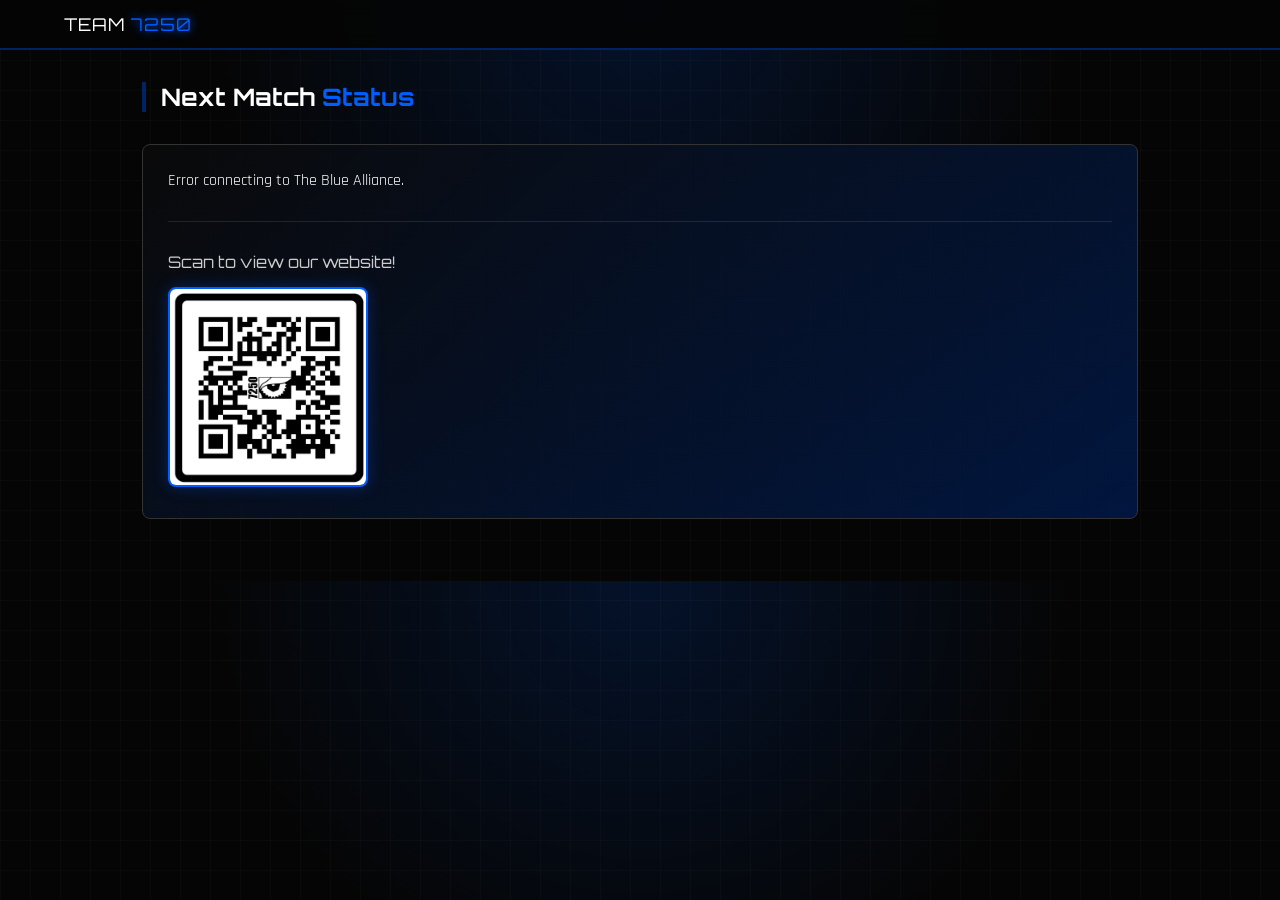
<file: countdown.html>
<!DOCTYPE html>
<html lang="en">
<head>
    <meta charset="UTF-8">
    <meta name="viewport" content="width=device-width, initial-scale=1.0">
    <title>Team 7250 | Match Countdown</title>
    <link rel="stylesheet" href="style.css">
</head>
<body>

    <div class="navbar">
        <div class="nav-brand-row">
            <div class="logo-group">
                <div class="logo">TEAM <span>7250</span></div>
            </div>
        </div>
    </div>

    <div class="container content-section">
        <h2 class="section-title">Next Match <span class="highlight">Status</span></h2>
        
        <div class="stats-card">
            <div id="loading-state">Syncing with The Blue Alliance...</div>
            
            <div id="match-data" style="display: none;">
                <div class="match-details" id="match-info">
                    </div>
                
                <div class="countdown-timer" id="countdown-display">
                    --:--:--:--
                </div>
                
                <div id="event-name" style="color: #aaa; margin-top: 10px;">
                    </div>
            </div>

            <div class="qr-section">
                <p style="margin-bottom: 15px; font-family: var(--robot-font); color: #ccc;">Scan to view our website!</p>
                <img src="Images/QR.jpeg" alt="Team 7250 QR Code" class="qr-image">
            </div>
        </div>
    </div>

    <script src="countdown.js"></script>
</body>
</html>
</file>
<file: style.css>
@import url('https://fonts.googleapis.com/css2?family=Orbitron:wght@400;700&family=Rajdhani:wght@400;500;700&display=swap');

:root {
    --royal-blue: #002366;
    --neon-blue: #005eff;
    --black: #050505;
    --dark-grey: #121212;
    --white: #ffffff;
    --robot-font: 'Orbitron', sans-serif;
    --scroll-distance: 0px;
}

* { margin: 0; padding: 0; box-sizing: border-box; -webkit-tap-highlight-color: transparent; }

body {
    background-color: var(--black);
    background-image:
            radial-gradient(circle at 50% 0%, rgba(0, 94, 255, 0.15) 0%, transparent 50%),
            linear-gradient(rgba(255, 255, 255, 0.02) 1px, transparent 1px),
            linear-gradient(90deg, rgba(255, 255, 255, 0.02) 1px, transparent 1px);
    background-size: 100% 100%, 30px 30px, 30px 30px;
    color: var(--white);
    font-family: 'Rajdhani', sans-serif;
    overflow-x: hidden;
}

.navbar {
    display: flex; flex-direction: column; padding: 0.8rem 5%;
    background: rgba(5, 5, 5, 0.9); backdrop-filter: blur(10px);
    border-bottom: 2px solid var(--royal-blue); position: sticky; top: 0; z-index: 1000; gap: 15px;
}

.nav-brand-row { display: flex; justify-content: space-between; align-items: center; width: 100%; gap: 20px; }
.social-links { display: flex; gap: 15px; flex-shrink: 0; }
.social-links a { color: var(--white); font-size: 1.2rem; opacity: 0.6; transition: 0.3s; }

.nav-marquee { flex-grow: 1; overflow: hidden; mask-image: linear-gradient(to right, transparent, black 15%, black 85%, transparent); max-width: 50%; display: flex; }
.nav-marquee-content { display: flex; gap: 4rem; align-items: center; white-space: nowrap; width: max-content; }

.nav-marquee-content img { height: 25px !important; width: auto !important; opacity: 0.5; filter: grayscale(1); object-fit: contain; }

@keyframes navScroll { from { transform: translateX(0); } to { transform: translateX(var(--scroll-distance)); } }

.logo-group { display: flex; align-items: center; gap: 12px; flex-shrink: 0; }
.logo { font-family: var(--robot-font); font-size: 1.1rem; letter-spacing: 1px; }
.logo span { color: var(--neon-blue); text-shadow: 0 0 10px var(--neon-blue); }
.nav-logo-right { height: 32px; width: auto; filter: drop-shadow(0 0 5px var(--neon-blue)); }

.nav-links { display: flex; list-style: none; gap: 30px; justify-content: center; padding-top: 10px; border-top: 1px solid rgba(255,255,255,0.05); }
.nav-links a { text-decoration: none; color: var(--white); font-family: var(--robot-font); font-size: 0.8rem; transition: 0.3s; opacity: 0.6; }
.nav-links a.active { opacity: 1; color: var(--neon-blue); text-shadow: 0 0 8px var(--neon-blue); }

.container { padding: 2rem 8%; max-width: 1200px; margin: 0 auto; }
.content-section { animation: slideUp 0.4s ease-out; }
@keyframes slideUp { from { opacity: 0; transform: translateY(10px); } to { opacity: 1; transform: translateY(0); } }

.section-title { font-family: var(--robot-font); font-size: 1.5rem; border-left: 4px solid var(--royal-blue); padding-left: 15px; margin-bottom: 2rem; }
.highlight { color: var(--neon-blue); }

.about-card { background: rgba(18, 18, 18, 0.8); border: 1px solid #333; padding: 25px; border-radius: 8px; }
.specs-grid { display: grid; grid-template-columns: repeat(3, 1fr); gap: 15px; margin-bottom: 2rem; }
.spec-item { background: rgba(0, 94, 255, 0.1); padding: 12px 18px; border-radius: 4px; border: 1px solid var(--royal-blue); font-family: var(--robot-font); font-size: 0.85rem; text-align: center; }
.spec-item strong { color: var(--neon-blue); margin-right: 5px; }

.about-narrative { border-top: 1px solid #333; padding-top: 2rem; color: #ccc; }
.about-narrative p { font-size: 1.1rem; line-height: 1.8; margin-bottom: 2rem; }
.about-image-block { margin-bottom: 2rem; text-align: center; width: 100%; overflow: hidden; }
.narrative-image {
    display: block; margin: 0 auto;
    width: 100% !important; max-width: 800px !important;
    height: auto !important; border-radius: 4px; border: 1px solid #444;
}
.robot-image { max-width: 500px !important; }
.image-caption { font-family: var(--robot-font); font-size: 0.7rem; color: #888; margin-top: 8px; letter-spacing: 1px; }

.video-grid { display: grid; grid-template-columns: repeat(auto-fit, minmax(280px, 1fr)); gap: 25px; }
.video-card-link { text-decoration: none; color: inherit; display: block; }
.video-card { background: rgba(18, 18, 18, 0.9); border: 1px solid #333; padding: 15px; border-radius: 8px; transition: 0.3s; }
.video-card-link:hover .video-card { border-color: var(--neon-blue); transform: translateY(-8px); }
.video-container { position: relative; padding-bottom: 56.25%; height: 0; overflow: hidden; border-radius: 4px; }
.video-container iframe { position: absolute; top: 0; left: 0; width: 100%; height: 100%; }
.video-info h3 { margin-top: 15px; font-family: var(--robot-font); font-size: 1rem; }

.stats-card { background: linear-gradient(145deg, rgba(10,10,10,0.9), rgba(0,26,77,0.8)); border: 1px solid #333; padding: 25px; border-radius: 8px; margin-bottom: 30px; }
.report-grid { display: grid; grid-template-columns: 1fr 1fr; gap: 15px; margin: 15px 0; }
.report-section h4 { color: var(--neon-blue); font-size: 0.75rem; margin-bottom: 5px; font-family: var(--robot-font); }
.match-scroll { display: flex; flex-wrap: wrap; gap: 10px; margin: 15px 0; }
.match-card-wrapper { display: flex; align-items: center; gap: 6px; }
.match-badge { 
    font-size: 0.65rem; 
    padding: 8px 10px; 
    background: linear-gradient(135deg, #1a1a1a, #222);
    border-radius: 6px; 
    font-family: var(--robot-font); 
    line-height: 1.3; 
    text-align: center; 
    min-width: 60px;
    border: 1px solid #444;
    transition: 0.2s;
    box-shadow: 0 2px 4px rgba(0,0,0,0.3);
    flex: 0 0 auto;
}
.match-badge:hover { transform: translateY(-2px); box-shadow: 0 4px 8px rgba(0,0,0,0.5); }
.match-badge.win { 
    border: 1px solid #00ff00;
    border-left: 3px solid #00ff00;
    color: #00ff00; 
    background: linear-gradient(135deg, rgba(0,255,0,0.05), rgba(0,255,0,0.1));
}
.match-badge.loss { 
    border: 1px solid #ff4444;
    border-left: 3px solid #ff4444;
    color: #ff4444; 
    background: linear-gradient(135deg, rgba(255,68,68,0.05), rgba(255,68,68,0.1));
}
.video-link { 
    display: inline-flex; 
    align-items: center; 
    justify-content: center;
    width: 24px; 
    height: 24px; 
    background: rgba(255, 0, 0, 0.2);
    border: 1px solid #ff4444;
    border-radius: 4px;
    color: #ff4444;
    text-decoration: none;
    font-size: 0.7rem;
    transition: 0.2s;
    flex: 0 0 auto;
}
.video-link:hover { background: rgba(255, 0, 0, 0.4); transform: scale(1.1); }
.toggle-btn { background: rgba(0, 94, 255, 0.2); border: 1px solid var(--neon-blue); color: var(--neon-blue); padding: 4px 8px; border-radius: 4px; cursor: pointer; font-family: var(--robot-font); font-size: 0.75rem; transition: 0.2s; }
.toggle-btn:hover { background: rgba(0, 94, 255, 0.4); }
.award-tag { display: inline-block; background: rgba(255, 215, 0, 0.1); color: #ffd700; border: 1px solid #ffd700; padding: 4px 10px; border-radius: 4px; font-family: var(--robot-font); font-size: 0.65rem; margin-top: 5px; margin-right: 8px; text-transform: uppercase; }
.external-links { display: flex; gap: 10px; margin-top: 15px; }
.btn-link { text-decoration: none; color: #fff; background: rgba(255,255,255,0.05); padding: 6px 12px; border-radius: 4px; border: 1px solid #444; font-size: 0.7rem; font-family: var(--robot-font); transition: 0.3s; }
.btn-link:hover { background: var(--neon-blue); border-color: var(--neon-blue); }

.year-tabs-container { margin-bottom: 2rem; }
.year-tabs { display: flex; gap: 12px; flex-wrap: wrap; border-bottom: 2px solid rgba(0, 94, 255, 0.3); padding-bottom: 0; }
.year-tab { padding: 12px 20px; background: transparent; border: 2px solid #444; border-bottom: none; color: #888; font-family: var(--robot-font); font-size: 0.9rem; cursor: pointer; transition: 0.3s; border-radius: 4px 4px 0 0; }
.year-tab:hover { border-color: var(--neon-blue); color: var(--neon-blue); }
.year-tab.active { border-color: var(--neon-blue); color: var(--neon-blue); background: rgba(0, 94, 255, 0.1); text-shadow: 0 0 8px var(--neon-blue); }

@media screen and (max-width: 768px) {
    html { -webkit-text-size-adjust: 100%; }
    .navbar { padding: 0.5rem 3%; }
    .nav-brand-row { flex-direction: column !important; align-items: center !important; gap: 12px; }
    .nav-marquee { max-width: 100% !important; width: 100% !important; margin: 5px 0; }
    .nav-marquee-content img { height: 18px !important; }
    .logo-group { order: -1; }
    .container { padding: 1rem 4%; }
    .specs-grid { grid-template-columns: 1fr !important; }
    .report-grid { grid-template-columns: 1fr !important; }
    .narrative-image { width: 100% !important; max-width: 100% !important; }
}

.countdown-timer {
    font-family: var(--robot-font);
    font-size: 4rem;
    color: var(--white);
    text-shadow: 0 0 15px rgba(255, 255, 255, 0.3);
    margin: 20px 0;
    letter-spacing: 2px;
}

.match-details {
    font-size: 1.5rem;
    margin-bottom: 10px;
}

.alliance-red { color: #ff4444; text-shadow: 0 0 10px rgba(255, 68, 68, 0.6); font-weight: bold; }
.alliance-blue { color: #005eff; text-shadow: 0 0 10px rgba(0, 94, 255, 0.6); font-weight: bold; }

.qr-section {
    margin-top: 30px;
    padding-top: 30px;
    border-top: 1px solid rgba(255,255,255,0.1);
}

.qr-image {
    width: 200px;
    height: 200px;
    border-radius: 8px;
    border: 2px solid var(--neon-blue);
    box-shadow: 0 0 15px rgba(0, 94, 255, 0.3);
    object-fit: cover;
}

@media screen and (max-width: 768px) {
    .countdown-timer { font-size: 2.5rem; }
    .match-details { font-size: 1.2rem; }
}
</file>
